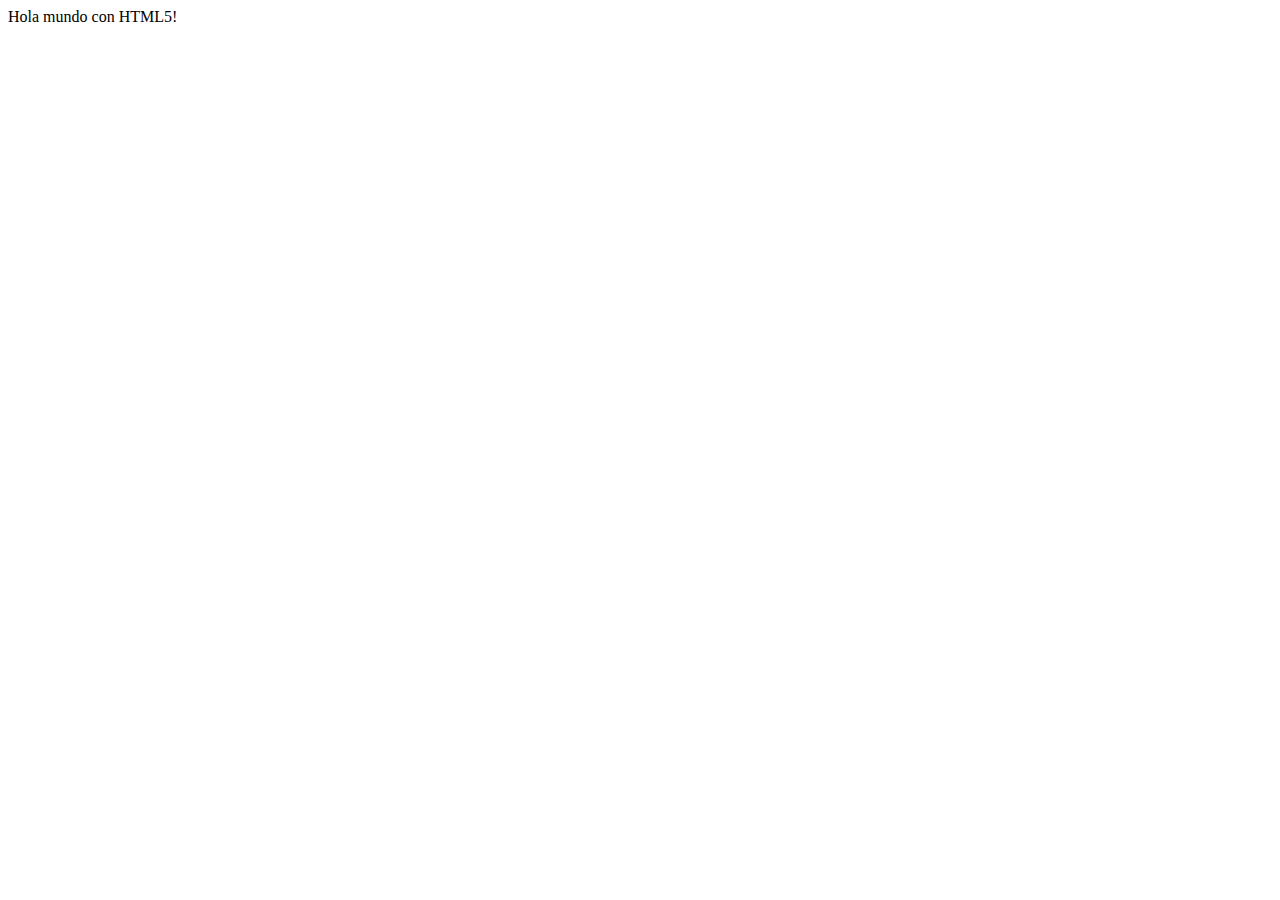
<file: diplomadoHTML5/index.html>
﻿<!DOCTYPE html>
<html>
<head>
<meta charset="utf-8" />
<meta http-equiv="refresh" content="60" />
<meta name="author"  content="Alejandro Santamaria Arza" />
<meta name="keywords" content="ie,html5,css,html, xml,javascript" />
<meta name="description" content="Esta es la primer actividad publicada para el diplomado de HTML5" />
<meta name="application-name" content="Actividad 4 sitios anclados." />
<meta name="msapplication-tooltip" content="Actividad 4 sitios anclados." />
<meta name="msapplication-navbutton-color" content="#FF3300" />
<link rel="shortcut icon" href="./favicon.ico"  type="image/vnd.microsoft.icon" />
<link rel="icon" href="./favicon.ico"  type="image/vnd.microsoft.icon" />
<meta name="msapplication-task"
    content="name=Tarea 1;
    action-uri=index.html?tarea=1;
    icon-uri=./taskicon.ico"/>
<meta name="msapplication-task"
    content="name=Tarea 2;
    action-uri=index.html?tarea=2;
    icon-uri=./taskicon.ico"/>
<meta name="msapplication-task"
    content="name=Tarea 3;
    action-uri=index.html?tarea=3;
    icon-uri=./taskicon.ico"/>
<title>Actividad 1 Diplomado HTML5</title>
</head>
<body>
Hola mundo con HTML5!
</body>
</html>
</file>
